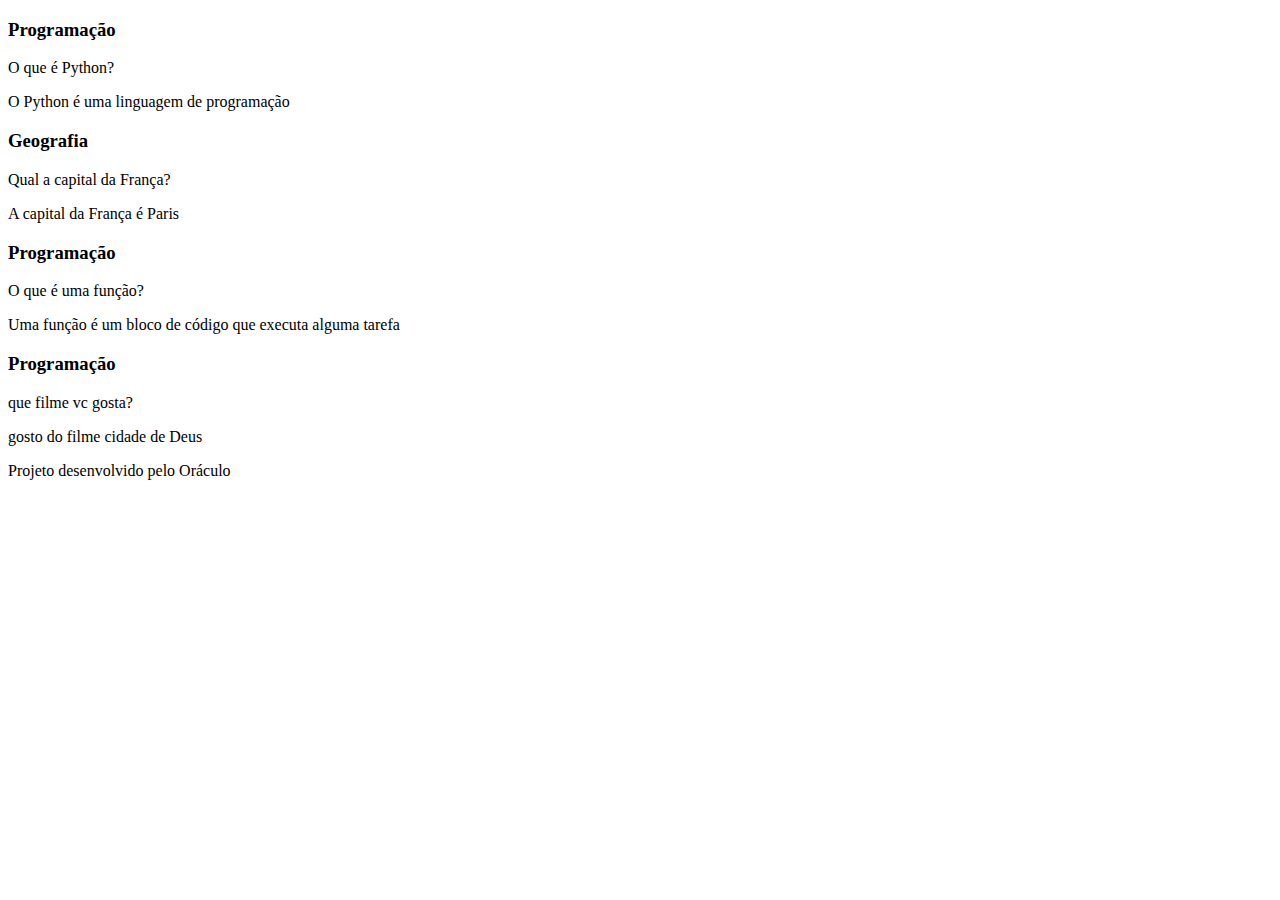
<file: kauanmanha-main/index.html>
<!DOCTYPE html>
<html lang="pt-br">
<head>
    <meta charset="UTF-8">
    <meta name="viewport" content="width=device-width, initial-scale=1.0">
    <link rel="preconnect" href="https://fonts.googleapis.com">
    <link rel="preconnect" href="https://fonts.gstatic.com" crossorigin>
    <link href="https://fonts.googleapis.com/css2?family=Bai+Jamjuree:ital,wght@0,200;0,300;0,400;0,500;0,600;0,700;1,200;1,300;1,400;1,500;1,600;1,700&display=swap" rel="stylesheet">
    <link rel="stylesheet" href="style.css">
    <title>Document</title>
</head>

<body>
    <main>
        <section id="container">
            <!--article class="cartao">
                <div class="cartao__conteudo">
                    <h3>Programação</h3>
                    <div class="cartao__conteudo__pergunta">O que é JavaScript?</div>
                    <div class="cartao__conteudo__resposta">O JavaScript é uma linguagem de
                        programação.
                    </div>
                </div>
            </article>
                <article>
                    <div>
                        <h3>Programação</h3>
                        <div>
                            <p>O que é CSS?</p>
                        </div>
                        <div>
                            <p>O CSS é uma linguagem de
                                estilização.
                            </p>
                        </div>
                    </div>
                </article>
                <article>
                    <div>
                        <h3>Programação</h3>
                        <div>
                            <p>O que é CSS?</p>
                        </div>
                        <div>
                            <p>O CSS é uma linguagem de
                                estilização.
                            </p>
                        </div>
                    </div>
                </article>-->

        </section>
    </main>
    <Footer>Projeto desenvolvido pelo Oráculo</Footer>

    <script src="app.js"></script>
    <script src="perguntas.js"></script>
</body>
</html>
</file>
<file: kauanmanha-main/style.css>
:root{
    --text-color:#DBE4EF;
    --card-front-color:#144480;
    --card-back-color:#00F4BF;
}

body{}
        background: url('assets/bg-desktop.wedp')
        font-family: 'Times New Roman', Times, serif;


#container{
    


    display: flex;
}

.cartao{
    margin: 


}
</file>
